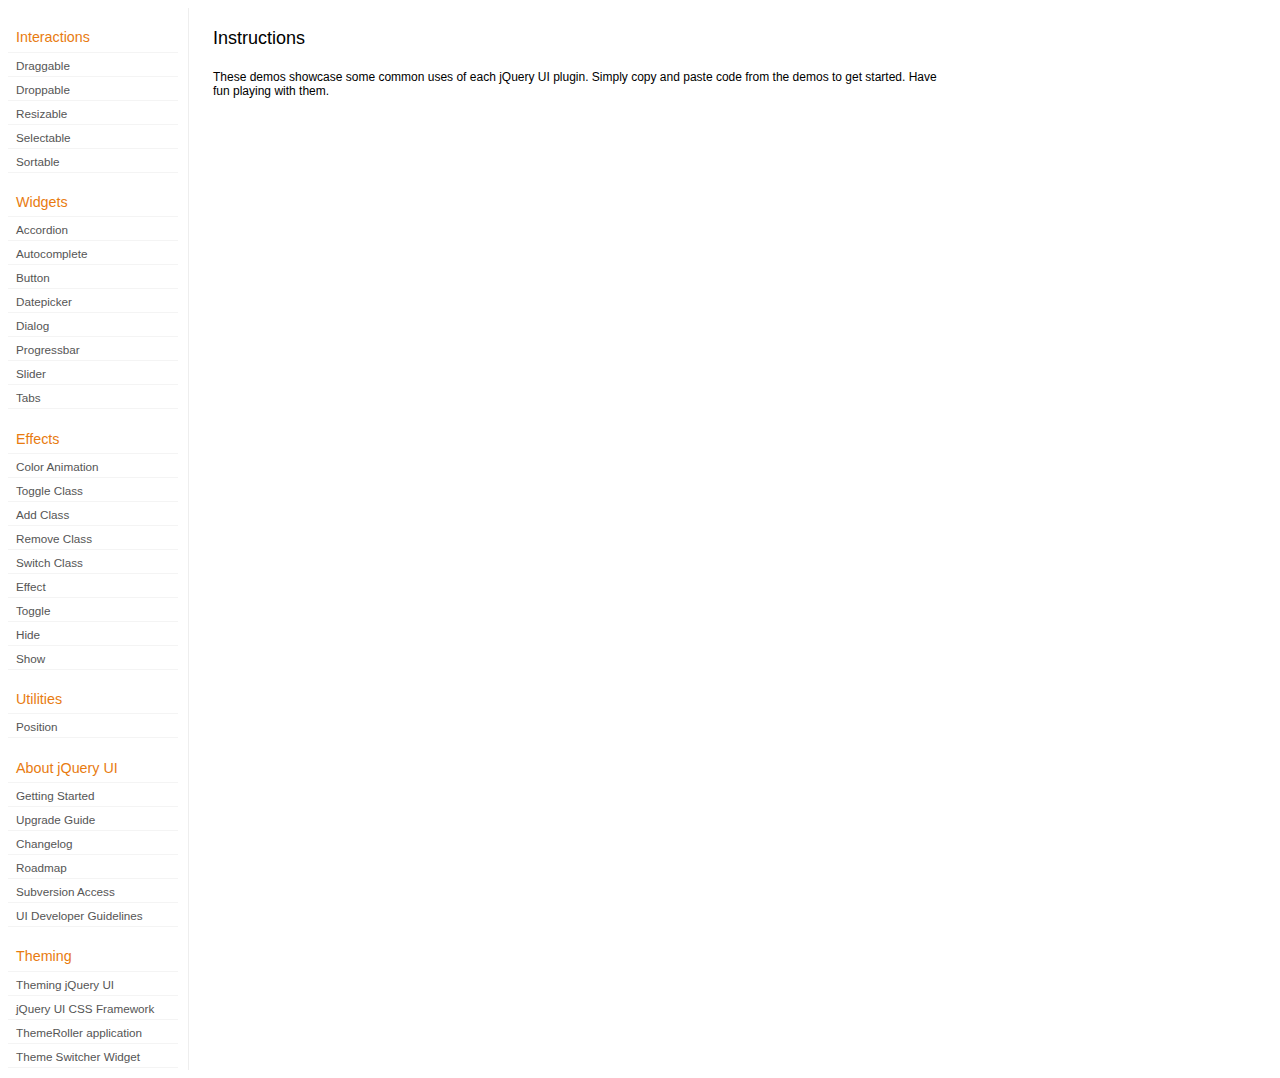
<file: development-bundle/demos/index.html>
<!DOCTYPE html>
<html lang="en">
<head>
	<meta charset="utf-8">
	<title>jQuery UI Demos</title>
	<link rel="stylesheet" href="../themes/base/jquery.ui.all.css">
	<link rel="stylesheet" href="demos.css">
	<script src="../jquery-1.4.4.js"></script>
	<script src="../external/jquery.bgiframe-2.1.2.js"></script>
	<script src="../ui/jquery.ui.core.js"></script>
	<script src="../ui/jquery.ui.widget.js"></script>
	<script src="../ui/jquery.ui.mouse.js"></script>
	<script src="../ui/jquery.ui.accordion.js"></script>
	<script src="../ui/jquery.ui.autocomplete.js"></script>
	<script src="../ui/jquery.ui.button.js"></script>
	<script src="../ui/jquery.ui.datepicker.js"></script>
	<script src="../ui/jquery.ui.dialog.js"></script>
	<script src="../ui/jquery.ui.draggable.js"></script>
	<script src="../ui/jquery.ui.droppable.js"></script>
	<script src="../ui/jquery.ui.position.js"></script>
	<script src="../ui/jquery.ui.progressbar.js"></script>
	<script src="../ui/jquery.ui.resizable.js"></script>
	<script src="../ui/jquery.ui.selectable.js"></script>
	<script src="../ui/jquery.ui.slider.js"></script>
	<script src="../ui/jquery.ui.sortable.js"></script>
	<script src="../ui/jquery.ui.tabs.js"></script>
	<script src="../ui/jquery.effects.core.js"></script>
	<script src="../ui/jquery.effects.blind.js"></script>
	<script src="../ui/jquery.effects.bounce.js"></script>
	<script src="../ui/jquery.effects.clip.js"></script>
	<script src="../ui/jquery.effects.drop.js"></script>
	<script src="../ui/jquery.effects.explode.js"></script>
	<script src="../ui/jquery.effects.fold.js"></script>
	<script src="../ui/jquery.effects.highlight.js"></script>
	<script src="../ui/jquery.effects.pulsate.js"></script>
	<script src="../ui/jquery.effects.scale.js"></script>
	<script src="../ui/jquery.effects.shake.js"></script>
	<script src="../ui/jquery.effects.slide.js"></script>
	<script src="../ui/jquery.effects.transfer.js"></script>
	<script src="../ui/i18n/jquery.ui.datepicker-af.js"></script>
	<script src="../ui/i18n/jquery.ui.datepicker-ar.js"></script>
	<script src="../ui/i18n/jquery.ui.datepicker-az.js"></script>
	<script src="../ui/i18n/jquery.ui.datepicker-bs.js"></script>
	<script src="../ui/i18n/jquery.ui.datepicker-bg.js"></script>
	<script src="../ui/i18n/jquery.ui.datepicker-ca.js"></script>
	<script src="../ui/i18n/jquery.ui.datepicker-cs.js"></script>
	<script src="../ui/i18n/jquery.ui.datepicker-da.js"></script>
	<script src="../ui/i18n/jquery.ui.datepicker-de.js"></script>
	<script src="../ui/i18n/jquery.ui.datepicker-el.js"></script>
	<script src="../ui/i18n/jquery.ui.datepicker-en-GB.js"></script>
	<script src="../ui/i18n/jquery.ui.datepicker-eo.js"></script>
	<script src="../ui/i18n/jquery.ui.datepicker-es.js"></script>
	<script src="../ui/i18n/jquery.ui.datepicker-et.js"></script>
	<script src="../ui/i18n/jquery.ui.datepicker-eu.js"></script>
	<script src="../ui/i18n/jquery.ui.datepicker-fa.js"></script>
	<script src="../ui/i18n/jquery.ui.datepicker-fi.js"></script>
	<script src="../ui/i18n/jquery.ui.datepicker-fo.js"></script>
	<script src="../ui/i18n/jquery.ui.datepicker-fr.js"></script>
	<script src="../ui/i18n/jquery.ui.datepicker-fr-CH.js"></script>
	<script src="../ui/i18n/jquery.ui.datepicker-gl.js"></script>
	<script src="../ui/i18n/jquery.ui.datepicker-he.js"></script>
	<script src="../ui/i18n/jquery.ui.datepicker-hr.js"></script>
	<script src="../ui/i18n/jquery.ui.datepicker-hu.js"></script>
	<script src="../ui/i18n/jquery.ui.datepicker-hy.js"></script>
	<script src="../ui/i18n/jquery.ui.datepicker-id.js"></script>
	<script src="../ui/i18n/jquery.ui.datepicker-is.js"></script>
	<script src="../ui/i18n/jquery.ui.datepicker-it.js"></script>
	<script src="../ui/i18n/jquery.ui.datepicker-ja.js"></script>
	<script src="../ui/i18n/jquery.ui.datepicker-ko.js"></script>
	<script src="../ui/i18n/jquery.ui.datepicker-kz.js"></script>
	<script src="../ui/i18n/jquery.ui.datepicker-lt.js"></script>
	<script src="../ui/i18n/jquery.ui.datepicker-lv.js"></script>
	<script src="../ui/i18n/jquery.ui.datepicker-ms.js"></script>
	<script src="../ui/i18n/jquery.ui.datepicker-nl.js"></script>
	<script src="../ui/i18n/jquery.ui.datepicker-no.js"></script>
	<script src="../ui/i18n/jquery.ui.datepicker-pl.js"></script>
	<script src="../ui/i18n/jquery.ui.datepicker-pt.js"></script>
	<script src="../ui/i18n/jquery.ui.datepicker-pt-BR.js"></script>
	<script src="../ui/i18n/jquery.ui.datepicker-ro.js"></script>
	<script src="../ui/i18n/jquery.ui.datepicker-ru.js"></script>
	<script src="../ui/i18n/jquery.ui.datepicker-sk.js"></script>
	<script src="../ui/i18n/jquery.ui.datepicker-sl.js"></script>
	<script src="../ui/i18n/jquery.ui.datepicker-sq.js"></script>
	<script src="../ui/i18n/jquery.ui.datepicker-sr.js"></script>
	<script src="../ui/i18n/jquery.ui.datepicker-sr-SR.js"></script>
	<script src="../ui/i18n/jquery.ui.datepicker-sv.js"></script>
	<script src="../ui/i18n/jquery.ui.datepicker-ta.js"></script>
	<script src="../ui/i18n/jquery.ui.datepicker-th.js"></script>
	<script src="../ui/i18n/jquery.ui.datepicker-tr.js"></script>
	<script src="../ui/i18n/jquery.ui.datepicker-uk.js"></script>
	<script src="../ui/i18n/jquery.ui.datepicker-vi.js"></script>
	<script src="../ui/i18n/jquery.ui.datepicker-zh-CN.js"></script>
	<script src="../ui/i18n/jquery.ui.datepicker-zh-HK.js"></script>
	<script src="../ui/i18n/jquery.ui.datepicker-zh-TW.js"></script>
	<script>
	$(function() {
		
		$('.left-nav a').click(function(ev) {
			window.location.hash = this.href.replace(/.+\/([^\/]+)\/index\.html/,'$1') + '|default';
			loadPage(this.href);
			$('.left-nav a.selected').removeClass('selected');
			$(this).addClass('selected');
			ev.preventDefault();
		});
		
		if (window.location.hash) {
			if (window.location.hash.indexOf('|') === -1) {
				window.location.hash += '|default';	
			}			
			var path = window.location.href.replace(/(index\.html)?#/,'');
			path = path.replace('\|','/') + '.html';
			loadPage(path);
		}		

		function loadPage(path) {			
			var section = path.replace(/\/[^\/]+\.html/,'');
			var header = section.replace(/.+\/([^\/]+)/,'$1').replace(/_/, ' ');
			
			$('td.normal div.normal')
				.empty()
				.append('<h4 class="demo-subheader">Functional demo:</h4>')
				.append('<h3 class="demo-header">'+ header +'</h3>')
				.append('<div id="demo-config"></div>')
				.find('#demo-config')
					.append('<div id="demo-frame"></div><div id="demo-config-menu"></div><div id="demo-link"><a class="demoWindowLink" href="#"><span class="ui-icon ui-icon-newwin"></span>Open demo in a new window</a></div>')
					.find('#demo-config-menu')
						.load(section + '/index.html .demos-nav', function() {
							$('#demo-config-menu a').each(function() {
								this.setAttribute('href', section + '/' + this.getAttribute('href').replace(/.+\/([^\/]+)/,'$1'));
								$(this).attr('target', 'demo-frame');
								$(this).click(function() {

									resetDemos();
									
									$(this).parents('ul').find('li').removeClass('demo-config-on');
									$(this).parent().addClass('demo-config-on');
									$('#demo-notes').fadeOut();

									//Set the hash to the actual page without ".html"
									window.location.hash = header + '|' + this.getAttribute('href').match((/\/([^\/\\]+)\.html/))[1];

									loadDemo(this.getAttribute('href'));

									return false;
								});
							});

							if (window.location.hash) {
								var demo = window.location.hash.split('|')[1];
								$('#demo-config-menu a').each(function(){
									if (this.href.indexOf(demo + '.html') !== -1) {
										$(this).parents('ul').find('li').removeClass('demo-config-on');
										$(this).parent().addClass('demo-config-on');									
										loadDemo(this.href);										
									}
								});
							}

							updateDemoNotes();
						})
					.end()
					.find('#demo-link a')
						.bind('click', function(ev){
							window.open(this.href);
							ev.preventDefault();
						})
					.end()
				.end()
			;
			
			resetDemos();
		}
				
		function loadDemo(path) {
			var directory = path.match(/([^\/]+)\/[^\/\.]+\.html$/)[1];
			$.get(path, function(data) {
				var source = data;
				data = data.replace(/<script.*>.*<\/script>/ig,""); // Remove script tags
				data = data.replace(/<\/?link.*>/ig,""); //Remove link tags
				data = data.replace(/<\/?html.*>/ig,""); //Remove html tag
				data = data.replace(/<\/?body.*>/ig,""); //Remove body tag
				data = data.replace(/<\/?head.*>/ig,""); //Remove head tag
				data = data.replace(/<\/?!doctype.*>/ig,""); //Remove doctype
				data = data.replace(/<title.*>.*<\/title>/ig,""); // Remove title tags
				data = data.replace(/((href|src)=["'])(?!(http|#))/ig, "$1" + directory + "/");

				$('#demo-style').remove();
				$('#demo-frame').empty().html(data);
				$('#demo-frame style').clone().appendTo('head').attr('id','demo-style');
				$('#demo-link a').attr('href', path);
				updateDemoNotes();
				updateDemoSource(source);
				
				if (/default.html$/.test(path)) {
					$.get("documentation/docs-" + path.match(/demos\/(.+)\//)[1] + ".html", function(html) {
						$("#demo-source").after(html);
						$("#widget-docs").tabs();
						$(".param-header").click(function() {
							$(this).parent().toggleClass("param-open").end().next().toggle();
						});
						$(".docs-list-header").each(function() {
							var header = $(this);
							var details = header.next().find(".param-details").hide();
							$("a:first", header).click(function() {
								details.show().parent().addClass("param-open");
								return false;
							});
							$("a:last", header).click(function() {
								details.hide().parent().removeClass("param-open");
								return false;
							});
						});
					});
				}
			});
		}

		function updateDemoNotes() {
			var notes = $('#demo-frame .demo-description');
			if ($('#demo-notes').length == 0) {
				$('<div id="demo-notes"></div>').insertAfter('#demo-config');
			}
			$('#demo-notes').hide().empty().html(notes.html());
			$('#demo-notes').show();
			notes.hide();
		}
		
		function updateDemoSource(source) {
			if ($('#demo-source').length == 0) {
				$('<div id="demo-source"><a href="#" class="source-closed">View Source</a><div><pre><code></code></pre></div></div>').insertAfter('#demo-notes');
				$('#demo-source').find(">a").click(function() {
					$(this).toggleClass("source-closed").toggleClass("source-open").next().toggle();
					return false;
				}).end().find(">div").hide();
			}
			var cleanedSource = source
				.replace('themes/base/jquery.ui.all.css', 'theme/jquery.ui.all.css')
				.replace(/\s*\x3Clink.*demos\x2Ecss.*\x3E\s*/, '\r\n\t')
				.replace(/\x2E\x2E\x2F\x2E\x2E\x2F/g, '');

			$('#demo-source code').empty().text(cleanedSource);
		}
		
		function resetDemos() {
			$.datepicker.setDefaults($.extend({showMonthAfterYear: false}, $.datepicker.regional['']));
			$(".ui-dialog-content").remove();			
		}
				
	});
	</script>
</head>
<body>

<table class="layout-grid" cellspacing="0" cellpadding="0">
	<tr>
		<td class="left-nav">
			<dl class="demos-nav">
				<dt>Interactions</dt>
					<dd><a href="draggable/index.html">Draggable</a></dd>
					<dd><a href="droppable/index.html">Droppable</a></dd>
					<dd><a href="resizable/index.html">Resizable</a></dd>
					<dd><a href="selectable/index.html">Selectable</a></dd>
					<dd><a href="sortable/index.html">Sortable</a></dd>
				<dt>Widgets</dt>
					<dd><a href="accordion/index.html">Accordion</a></dd>
					<dd><a href="autocomplete/index.html">Autocomplete</a></dd>
					<dd><a href="button/index.html">Button</a></dd>
					<dd><a href="datepicker/index.html">Datepicker</a></dd>
					<dd><a href="dialog/index.html">Dialog</a></dd>
					<dd><a href="progressbar/index.html">Progressbar</a></dd>
					<dd><a href="slider/index.html">Slider</a></dd>
					<dd><a href="tabs/index.html">Tabs</a></dd>
				<dt>Effects</dt>
					<dd><a href="animate/index.html">Color Animation</a></dd>
					<dd><a href="toggleClass/index.html">Toggle Class</a></dd>
					<dd><a href="addClass/index.html">Add Class</a></dd>
					<dd><a href="removeClass/index.html">Remove Class</a></dd>
					<dd><a href="switchClass/index.html">Switch Class</a></dd>
					<dd><a href="effect/index.html">Effect</a></dd>
					<dd><a href="toggle/index.html">Toggle</a></dd>
					<dd><a href="hide/index.html">Hide</a></dd>
					<dd><a href="show/index.html">Show</a></dd>
				<dt>Utilities</dt>
                    <dd><a href="position/index.html">Position</a></dd>
				<dt>About jQuery UI</dt>
					<dd><a href="http://jqueryui.com/docs/Getting_Started">Getting Started</a></dd>
					<dd><a href="http://jqueryui.com/docs/Upgrade_Guide">Upgrade Guide</a></dd>					
					<dd><a href="http://jqueryui.com/docs/Changelog">Changelog</a></dd>
					<dd><a href="http://jqueryui.com/docs/Roadmap">Roadmap</a></dd>
					<dd><a href="http://jqueryui.com/docs/Subversion">Subversion Access</a></dd>
					<dd><a href="http://jqueryui.com/docs/Developer_Guide">UI Developer Guidelines</a></dd>
				<dt>Theming</dt>
					<dd><a href="http://jqueryui.com/docs/Theming">Theming jQuery UI</a></dd>
					<dd><a href="http://jqueryui.com/docs/Theming/API">jQuery UI CSS Framework</a></dd>
					<dd><a href="http://jqueryui.com/docs/Theming/Themeroller">ThemeRoller application</a></dd>
					<dd><a href="http://jqueryui.com/docs/Theming/ThemeSwitcher">Theme Switcher Widget</a></dd>

			</dl>
		</td>
		<td class="normal">

			<div class="normal">

					<h3>Instructions</h3>
					<p>
						These demos showcase some common uses of each jQuery UI plugin. Simply copy and paste code from the demos to get started. Have fun playing with them.
					</p>
				
			</div>

		</td>
	</tr>
</table>
</body>
</html>
</file>
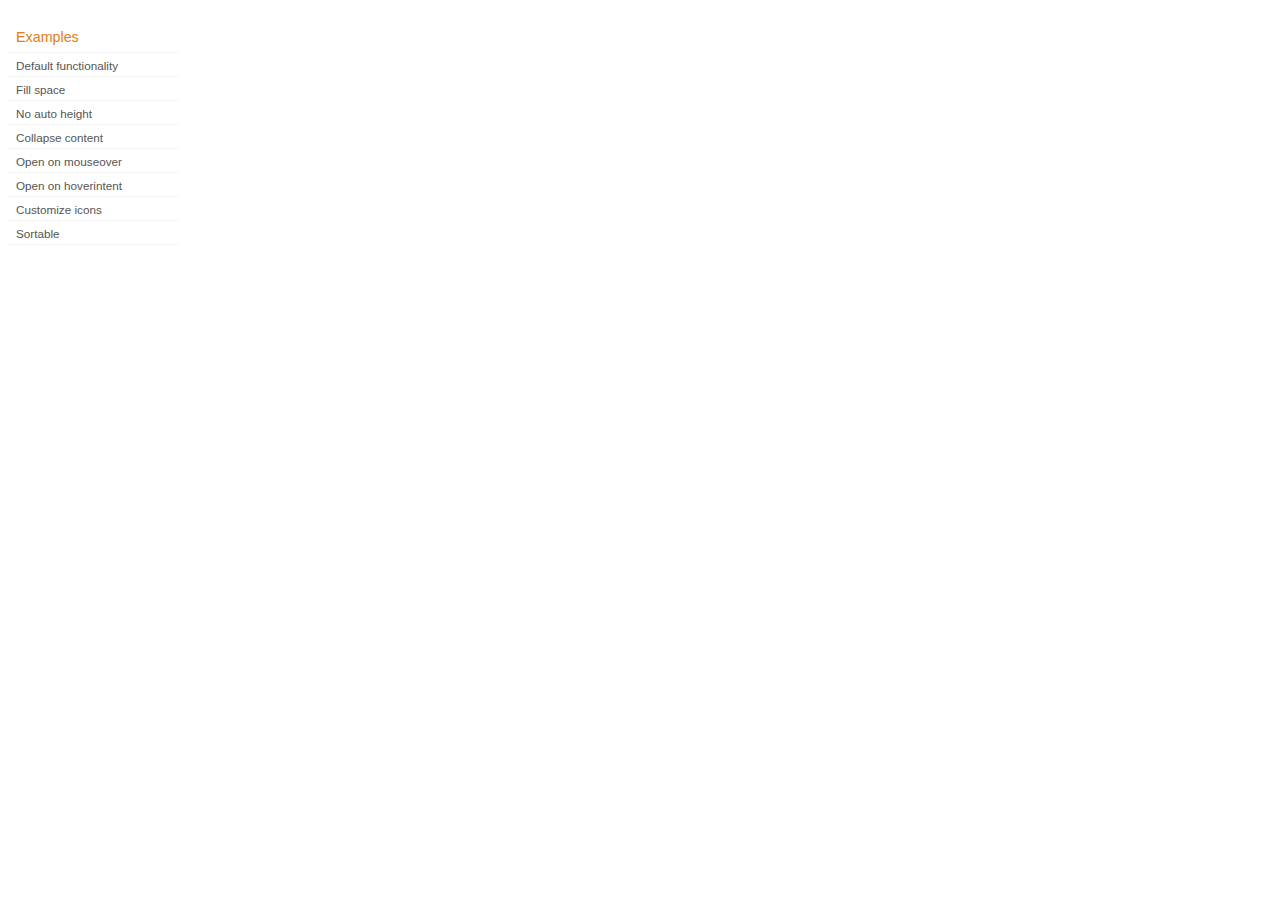
<file: development-bundle/demos/accordion/index.html>
<!DOCTYPE html>
<html lang="en">
<head>
	<meta charset="utf-8">
	<title>jQuery UI Accordion Demos</title>
	<link rel="stylesheet" href="../demos.css">
</head>
<body>

<div class="demos-nav">
	<h4>Examples</h4>
	<ul>
		<li class="demo-config-on"><a href="default.html">Default functionality</a></li>
		<li><a href="fillspace.html">Fill space</a></li>
		<li><a href="no-auto-height.html">No auto height</a></li>
		<li><a href="collapsible.html">Collapse content</a></li>
		<li><a href="mouseover.html">Open on mouseover</a></li>
		<li><a href="hoverintent.html">Open on hoverintent</a></li>
		<li><a href="custom-icons.html">Customize icons</a></li>
		<li><a href="sortable.html">Sortable</a></li>
	</ul>
</div>

</body>
</html>
</file>
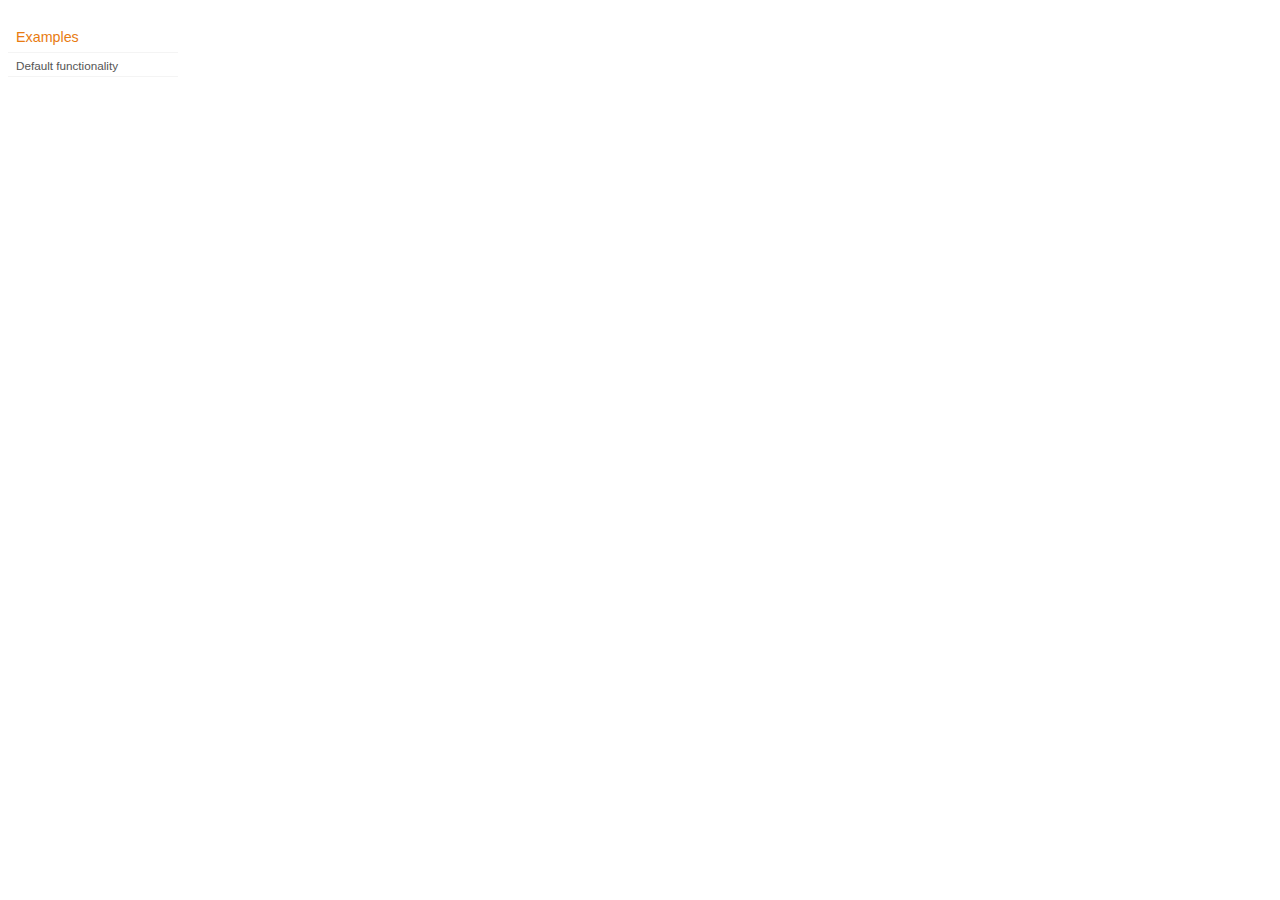
<file: development-bundle/demos/addClass/index.html>
<!DOCTYPE html>
<html lang="en">
<head>
	<meta charset="utf-8">
	<title>jQuery UI Effects Demos</title>
	<link rel="stylesheet" href="../demos.css">
</head>
<body>

<div class="demos-nav">
	<h4>Examples</h4>
	<ul>
		<li class="demo-config-on"><a href="default.html">Default functionality</a></li>
	</ul>
</div>

</body>
</html>
</file>
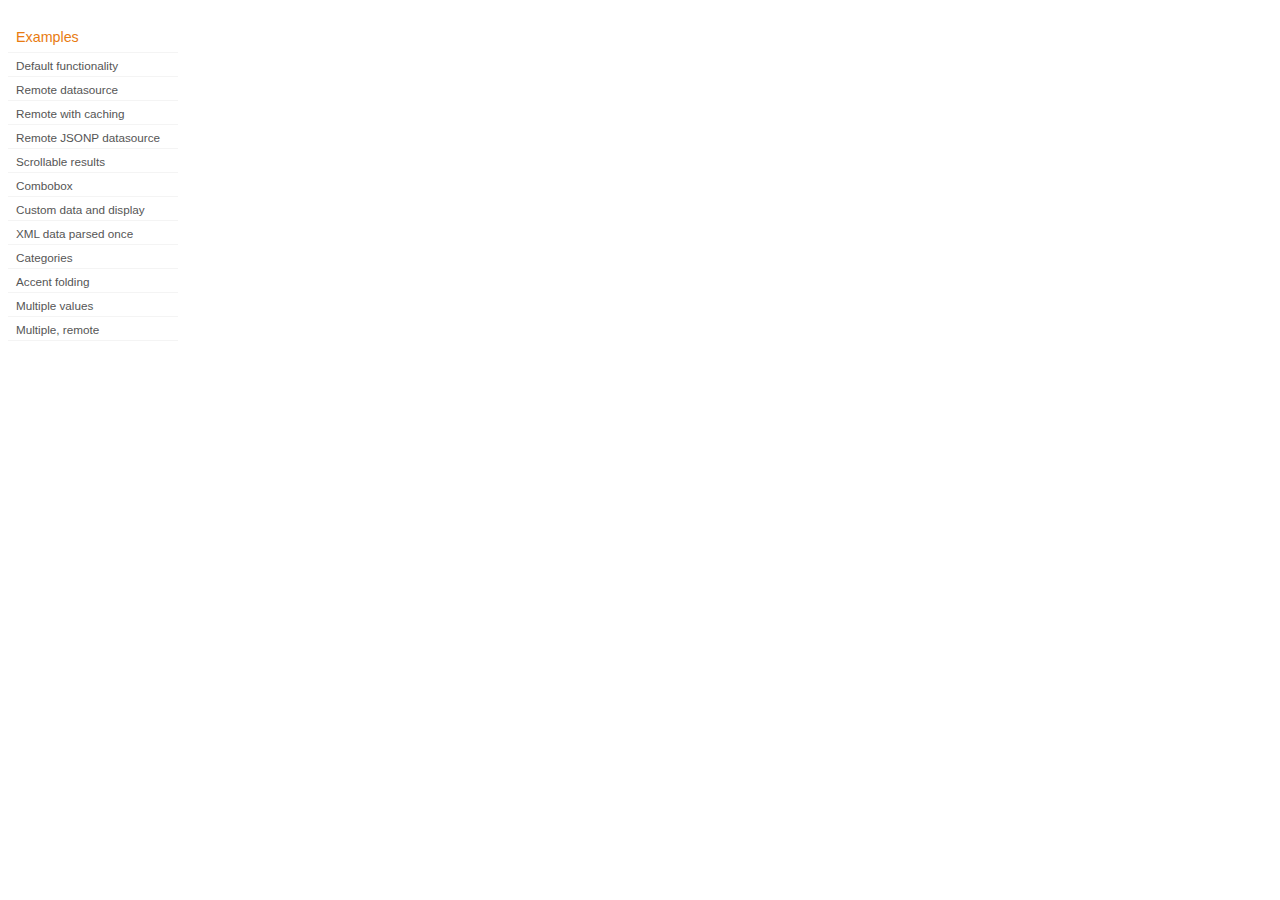
<file: development-bundle/demos/autocomplete/index.html>
<!DOCTYPE html>
<html lang="en">
<head>
	<meta charset="utf-8">
	<title>jQuery UI Autocomplete Demos</title>
	<link rel="stylesheet" href="../demos.css">
</head>
<body>
	<div class="demos-nav">
		<h4>Examples</h4>
		<ul>
			<li class="demo-config-on"><a href="default.html">Default functionality</a></li>
			<li><a href="remote.html">Remote datasource</a></li>
			<li><a href="remote-with-cache.html">Remote with caching</a></li>
			<li><a href="remote-jsonp.html">Remote JSONP datasource</a></li>
			<li><a href="maxheight.html">Scrollable results</a></li>
			<li><a href="combobox.html">Combobox</a></li>
			<li><a href="custom-data.html">Custom data and display</a></li>
			<li><a href="xml.html">XML data parsed once</a></li>
			<li><a href="categories.html">Categories</a></li>
			<li><a href="folding.html">Accent folding</a></li>
			<li><a href="multiple.html">Multiple values</a></li>
			<li><a href="multiple-remote.html">Multiple, remote</a></li>
		</ul>
	</div>
</body>
</html>
</file>
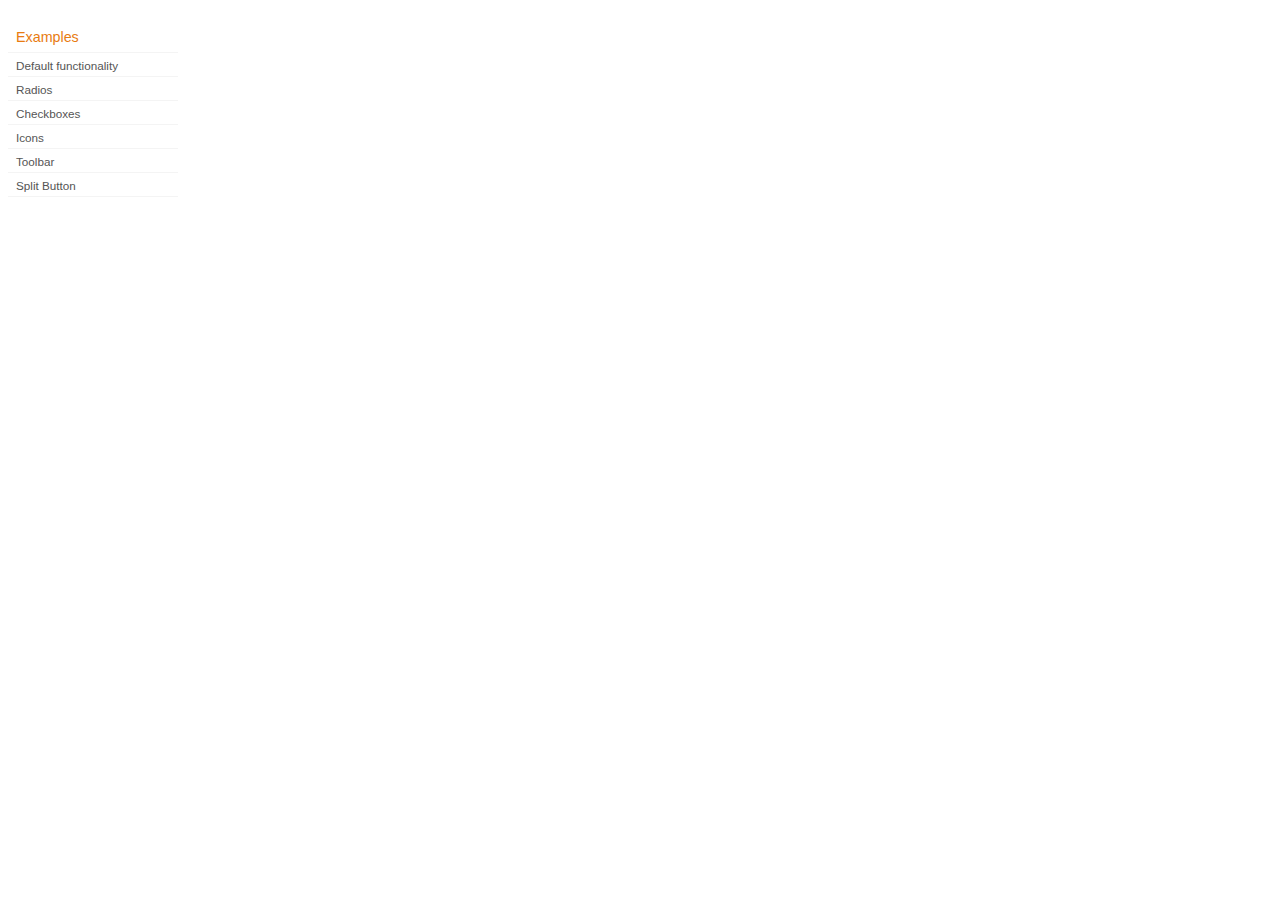
<file: development-bundle/demos/button/index.html>
<!DOCTYPE html>
<html lang="en">
<head>
	<meta charset="utf-8">
	<title>jQuery UI Button Demos</title>
	<link rel="stylesheet" href="../demos.css">
</head>
<body>

<div class="demos-nav">
	<h4>Examples</h4>
	<ul>
		<li class="demo-config-on"><a href="default.html">Default functionality</a></li>
		<li><a href="radio.html">Radios</a></li>
		<li><a href="checkbox.html">Checkboxes</a></li>
		<li><a href="icons.html">Icons</a></li>
		<li><a href="toolbar.html">Toolbar</a></li>
		<li><a href="splitbutton.html">Split Button</a></li>
	</ul>
</div>

</body>
</html>
</file>
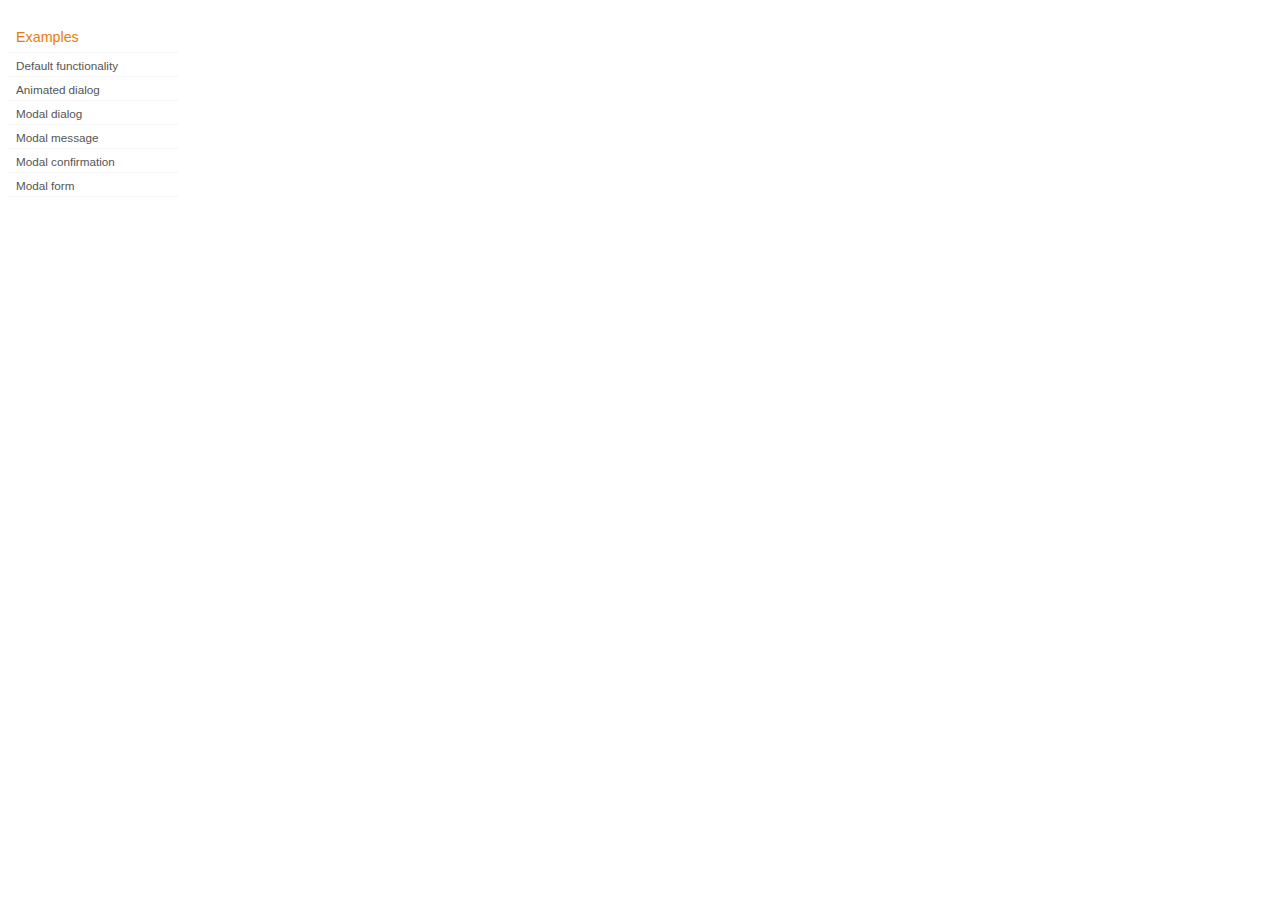
<file: development-bundle/demos/dialog/index.html>
<!DOCTYPE html>
<html lang="en">
<head>
	<meta charset="utf-8">
	<title>jQuery UI Dialog Demos</title>
	<link rel="stylesheet" href="../demos.css">
</head>
<body>

<div class="demos-nav">
	<h4>Examples</h4>
	<ul>
		<li class="demo-config-on"><a href="default.html">Default functionality</a></li>
		<li><a href="animated.html">Animated dialog</a></li>
		<li><a href="modal.html">Modal dialog</a></li>
		<li><a href="modal-message.html">Modal message</a></li>
		<li><a href="modal-confirmation.html">Modal confirmation</a></li>
		<li><a href="modal-form.html">Modal form</a></li>
	</ul>
</div>

</body>
</html>
</file>
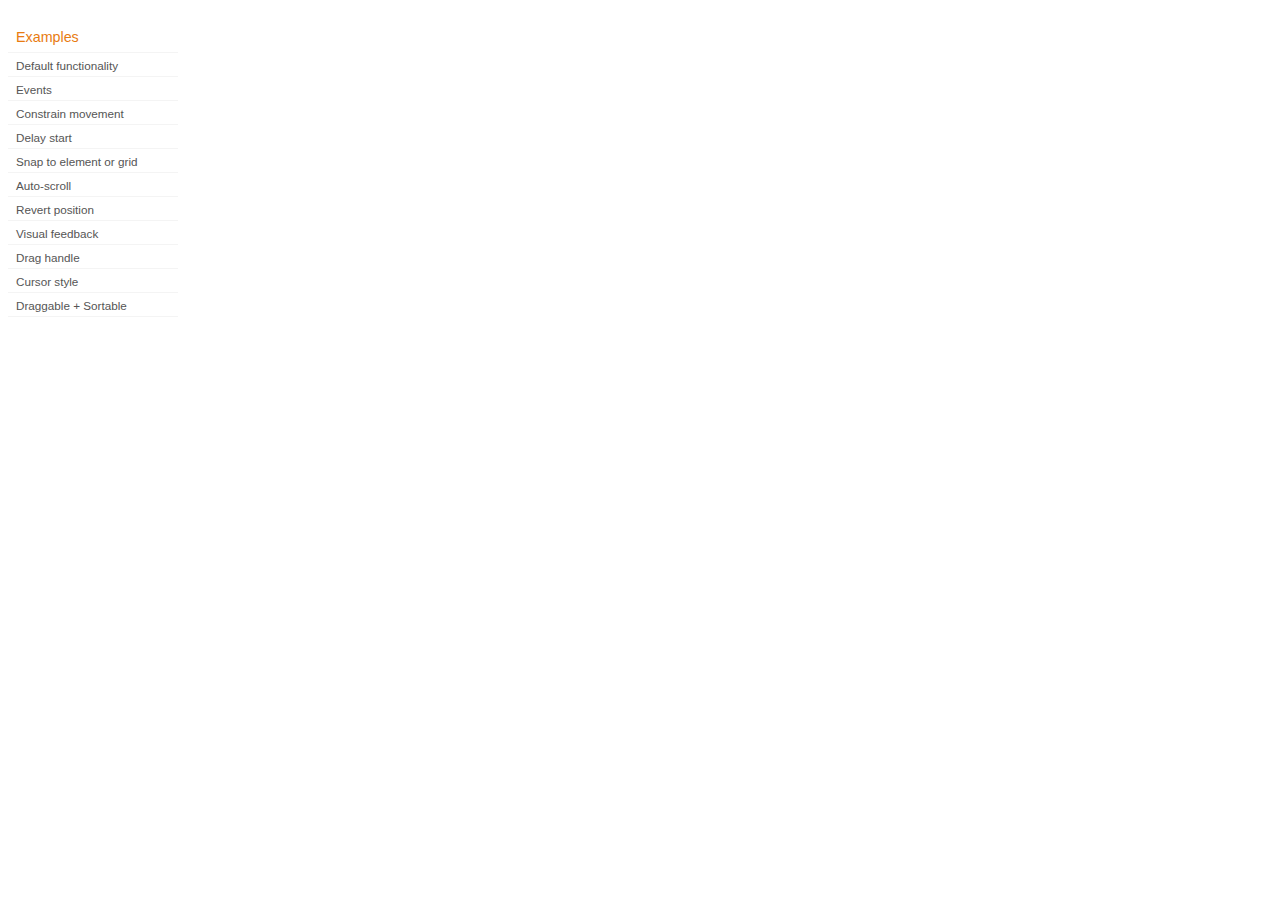
<file: development-bundle/demos/draggable/index.html>
<!DOCTYPE html>
<html lang="en">
<head>
	<meta charset="utf-8">
	<title>jQuery UI Draggable Demos</title>
	<link rel="stylesheet" href="../demos.css">
</head>
<body>

<div class="demos-nav">
	<h4>Examples</h4>
	<ul>
		<li class="demo-config-on"><a href="default.html">Default functionality</a></li>
		<li><a href="events.html">Events</a></li>
		<li><a href="constrain-movement.html">Constrain movement</a></li>
		<li><a href="delay-start.html">Delay start</a></li>
		<li><a href="snap-to.html">Snap to element or&#160;grid</a></li>
		<li><a href="scroll.html">Auto-scroll</a></li>
		<li><a href="revert.html">Revert position</a></li>
		<li><a href="visual-feedback.html">Visual feedback</a></li>
		<li><a href="handle.html">Drag handle</a></li>
		<li><a href="cursor-style.html">Cursor style</a></li>
		<li><a href="sortable.html">Draggable + Sortable</a></li>
	</ul>
</div>

</body>
</html>
</file>
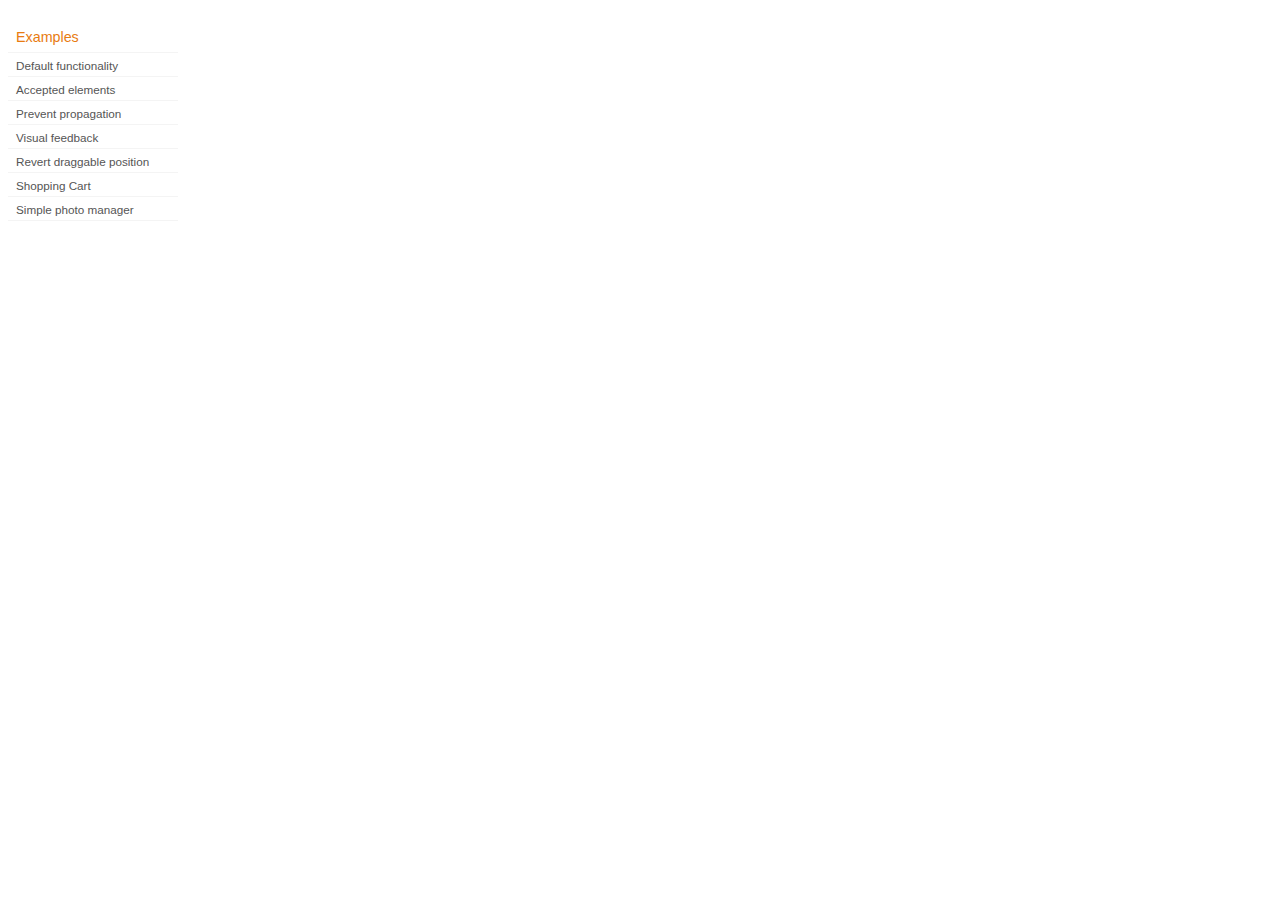
<file: development-bundle/demos/droppable/index.html>
<!DOCTYPE html>
<html lang="en">
<head>
	<meta charset="utf-8">
	<title>jQuery UI Droppable Demos</title>
	<link rel="stylesheet" href="../demos.css">
</head>
<body>

<div class="demos-nav">
	<h4>Examples</h4>
	<ul>
		<li class="demo-config-on"><a href="default.html">Default functionality</a></li>
		<li><a href="accepted-elements.html">Accepted elements</a></li>
		<li><a href="propagation.html">Prevent propagation</a></li>
		<li><a href="visual-feedback.html">Visual feedback</a></li>
		<li><a href="revert.html">Revert draggable position</a></li>
		<li><a href="shopping-cart.html">Shopping Cart</a></li>
		<li><a href="photo-manager.html">Simple photo manager</a></li>
	</ul>
</div>

</body>
</html>
</file>
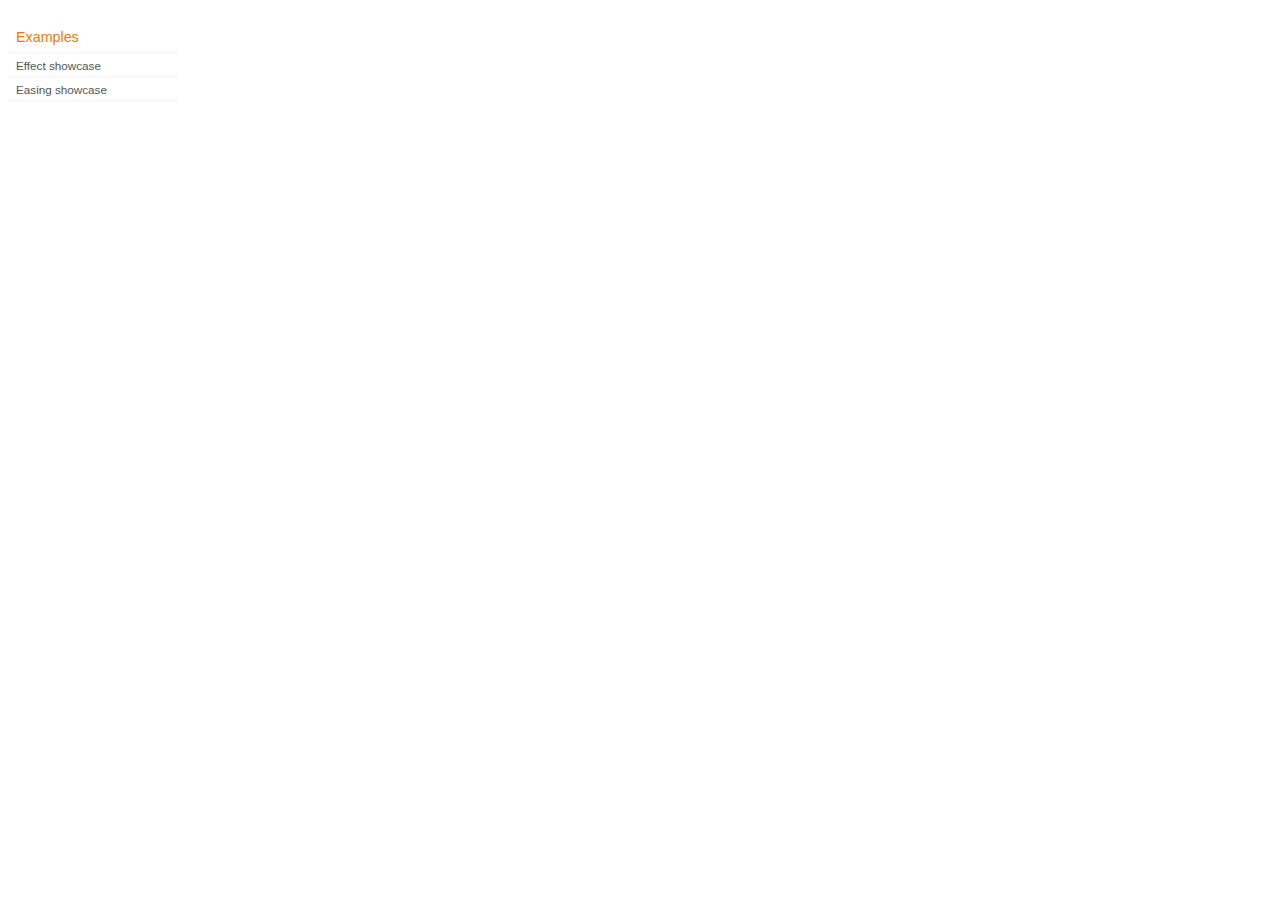
<file: development-bundle/demos/effect/index.html>
<!DOCTYPE html>
<html lang="en">
<head>
	<meta charset="utf-8">
	<title>jQuery UI Effects Demos</title>
	<link rel="stylesheet" href="../demos.css">
</head>
<body>

<div class="demos-nav">
	<h4>Examples</h4>
	<ul>
		<li class="demo-config-on"><a href="default.html">Effect showcase</a></li>
		<li><a href="easing.html">Easing showcase</a></li>
	</ul>
</div>

</body>
</html>
</file>
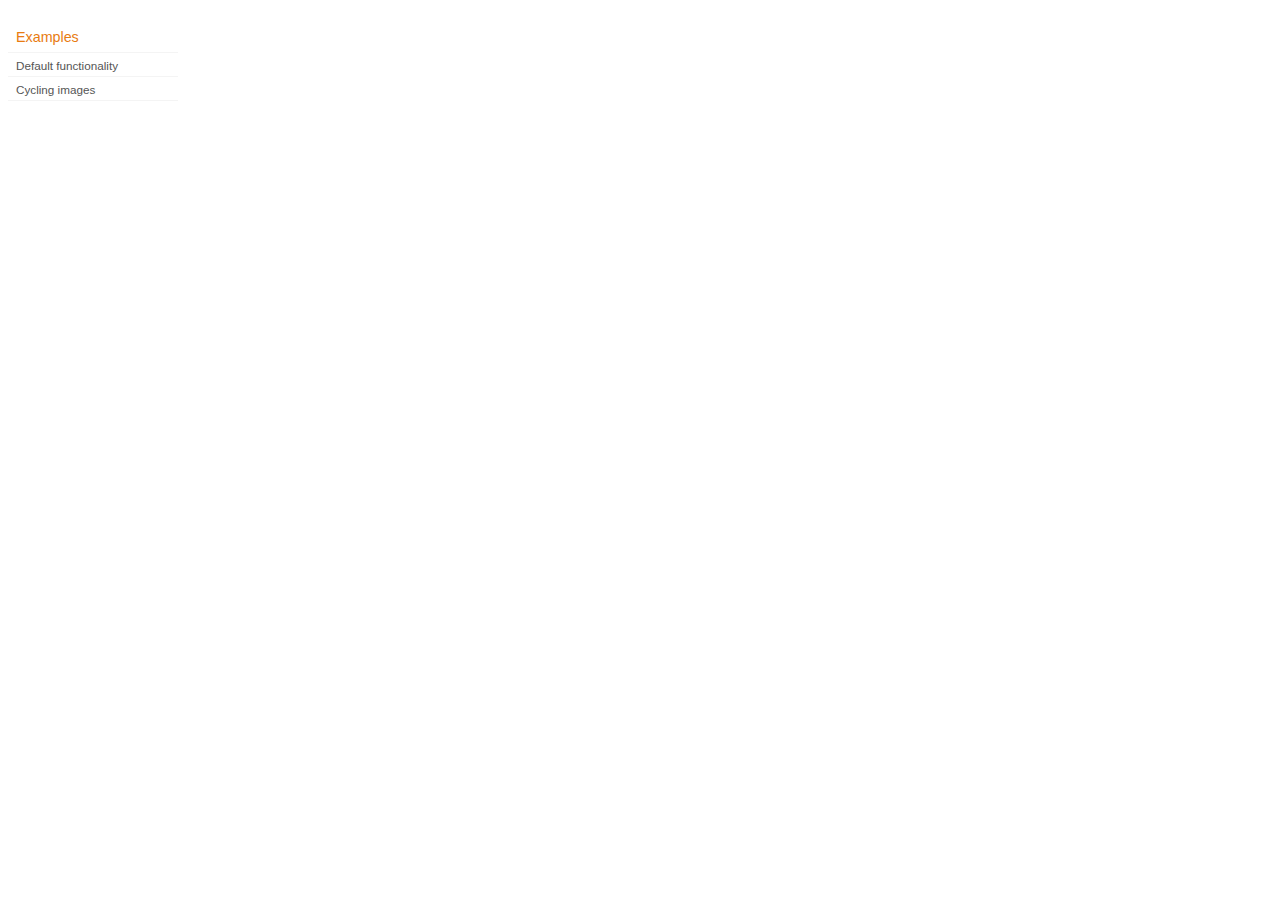
<file: development-bundle/demos/position/index.html>
<!DOCTYPE html>
<html lang="en">
<head>
	<meta charset="utf-8">
	<title>jQuery UI Position Demo</title>
	<link rel="stylesheet" href="../demos.css">
</head>
<body>

<div class="demos-nav">
	<h4>Examples</h4>
	<ul>
		<li class="demo-config-on"><a href="default.html">Default functionality</a></li>
		<li><a href="cycler.html">Cycling images</a></li>
	</ul>
</div>

</body>
</html>
</file>
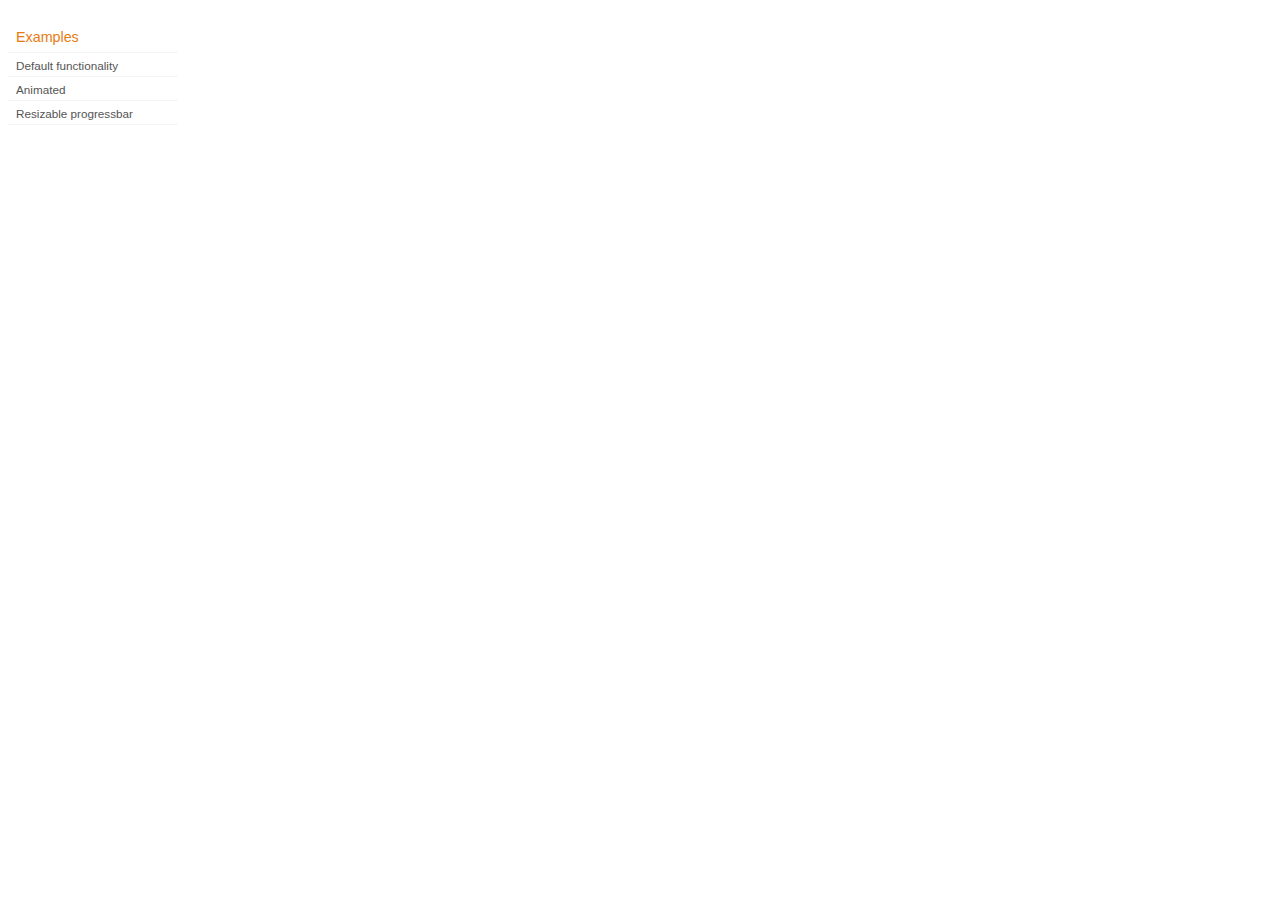
<file: development-bundle/demos/progressbar/index.html>
<!DOCTYPE html>
<html lang="en">
<head>
	<meta charset="utf-8">
	<title>jQuery UI Progressbar Demos</title>
	<link rel="stylesheet" href="../demos.css">
</head>
<body>

<div class="demos-nav">
	<h4>Examples</h4>
	<ul>
		<li class="demo-config-on"><a href="default.html">Default functionality</a></li>
		<li><a href="animated.html">Animated</a></li>
		<li><a href="resize.html">Resizable progressbar</a></li>
	</ul>
</div>

</body>
</html>
</file>
<file: development-bundle/demos/demos.css>
body {
	font-size: 62.5%;
}

table {
	font-size: 1em;
}

/* Site
   -------------------------------- */

body {
	font-family: "Trebuchet MS", "Helvetica", "Arial",  "Verdana", "sans-serif";
}

/* Layout
   -------------------------------- */

.layout-grid {
	width: 960px;
}

.layout-grid td {
	vertical-align: top;
}

.layout-grid td.left-nav {
	width: 140px;
}

.layout-grid td.normal {
	border-left: 1px solid #eee;
	padding: 20px 24px;
	font-family: "Trebuchet MS", "Helvetica", "Arial",  "Verdana", "sans-serif";
}

.layout-grid td.demos {
	background: url('/images/demos_bg.jpg') no-repeat;
	height: 337px;
	overflow: hidden;
}

/* Normal
   -------------------------------- */

.normal h3,
.normal h4 {
	margin: 0;
	font-weight: normal;
}

.normal h3 {
	padding: 0 0 9px;
	font-size: 1.8em;
}

.normal h4 {
	padding-bottom: 21px;
	border-bottom: 1px dashed #999;
	font-size: 1.2em;
	font-weight: bold;
}

.normal p {
	font-size: 1.2em;
}

/* Demos */

.demos-nav, .demos-nav dt, .demos-nav dd, .demos-nav ul, .demos-nav li {
	margin: 0;
	padding: 0
}

.demos-nav {
	float: left;
	width: 170px;
	font-size: 1.3em;
}

.demos-nav dt,
.demos-nav h4 {
	margin: 0;
	padding: 0;
	font: normal 1.1em "Trebuchet MS", "Helvetica", "Arial",  "Verdana", "sans-serif";
	color: #e87b10;
}

.demos-nav dt,
.demos-nav h4 {
	margin-top: 1.5em;
	margin-bottom: 0;
	padding-left: 8px;
	padding-bottom:5px;
	line-height: 1.2em;
	border-bottom: 1px solid #F4F4F4;
}

.demos-nav dd a,
.demos-nav li a {
	border-bottom: 1px solid #F4F4F4;
	display:block;
	padding: 4px 3px 4px 8px;
	font-size: 90%;
	text-decoration: none;
	color: #555 ;
	margin:2px 0;
	height:13px;
}

.demos-nav dd a:hover,
.demos-nav dd a:focus,
.demos-nav dd a:hover,
.demos-nav dd a:focus {
	background: #f3f3f3;
	color:#000;
	-moz-border-radius: 5px; -webkit-border-radius: 5px;
}
 .demos-nav dd a.selected {
	background: #555;
	color:#ffffff;
	-moz-border-radius: 5px; -webkit-border-radius: 5px;
}


/* new styles for demo pages, added by Filament 12.29.08
eventually we should convert the font sizes to ems -- using px for now to minimize style conflicts
*/

.normal h3.demo-header { font-size:32px; padding:0 0 5px; border-bottom:1px solid #eee; text-transform: capitalize; }
.normal h4.demo-subheader { font-size:10px; text-transform: uppercase; color:#999; padding:8px 0 3px; border:0; margin:0; }
.normal a:link,
.normal a:visited { color:#1b75bb; text-decoration:none; }
.normal a:hover,
.normal a:active { color:#0b559b; }

#demo-config { padding:20px 0 0; }

#demo-frame { float:left; width:540px; height:380px; border:1px solid #ddd; overflow: auto; position: relative; }
#demo-frame h3, #demo-frame h4 { padding: 0; font-weight: bold; font-size: 1em; }

#demo-config-menu { float:right; width:180px;  }
#demo-config-menu h4 { font-size:13px; color:#666; font-weight:normal; border:0; padding-left:18px; }

#demo-config-menu ul { list-style: none; padding: 0; margin: 0; }

#demo-config-menu li { font-size:12px; padding:0 0 0 10px; margin:3px 0; zoom: 1; }

#demo-config-menu li a:link,
#demo-config-menu li a:visited { display:block; padding:1px 8px 4px; border-bottom:1px dotted #b3b3b3; }
* html #demo-config-menu li a:link,
* html #demo-config-menu li a:visited { padding:1px 8px 2px; }
#demo-config-menu li a:hover,
#demo-config-menu li a:active { background-color:#f6f6f6; }

#demo-config-menu li.demo-config-on { background: url(images/demo-config-on-tile.gif) repeat-x left center; }

#demo-config-menu li.demo-config-on a:link,
#demo-config-menu li.demo-config-on a:visited,
#demo-config-menu li.demo-config-on a:hover,
#demo-config-menu li.demo-config-on a:active { background: url(images/demo-config-on.gif) no-repeat left; padding-left:18px; color:#fff; border:0; margin-left:-10px; margin-top: 0px; margin-bottom: 0px; }

#demo-source, #demo-notes {
	clear: both;
	padding: 20px 0 0;
	font-size: 1.3em;
}

#demo-notes { width:520px; color:#333; font-size: 1em; }
#demo-notes p code, .demo-description p code { padding: 0; font-weight: bold; }
#demo-source pre, #demo-source code { padding: 0; }
code, pre { padding:8px 0 8px 20px ; font-size: 1.2em; line-height:130%;  }

#demo-source a:link,
#demo-source a:visited,
#demo-source a:hover,
#demo-source a:active { font-size:12px; padding-left:13px; background-position: left center; background-repeat: no-repeat; }

#demo-source a.source-open:link,
#demo-source a.source-open:visited,
#demo-source a.source-open:hover,
#demo-source a.source-open:active { background-image: url(images/demo-spindown-open.gif); }

#demo-source a.source-closed:link,
#demo-source a.source-closed:visited,
#demo-source a.source-closed:hover,
#demo-source a.source-closed:active { background-image: url(images/demo-spindown-closed.gif); }

div.demo {
	padding:12px;
	font-family: "Trebuchet MS", "Arial", "Helvetica", "Verdana", "sans-serif";
}

div.demo h3.docs { clear:left; font-size:12px; font-weight:normal; padding:0 0 1em; margin:0; }

div.demo-description {
	clear:both;
	padding:12px;
	font-family: "Trebuchet MS", "Arial", "Helvetica", "Verdana", "sans-serif";
	font-size: 1.3em;
	line-height: 1.4em;
}

.ui-draggable, .ui-droppable {
	background-position: top left;
}

.left-nav .demos-nav {
	padding-right: 10px;
}

#demo-link { font-size:11px;  padding-top: 6px; clear: both; overflow: hidden; }
#demo-link a span.ui-icon { float:left; margin-right:3px; }

/* Component containers
----------------------------------*/
#widget-docs .ui-widget { font-family: Trebuchet MS,Verdana,Arial,sans-serif; font-size: 1em; }
#widget-docs .ui-widget input, #widget-docs .ui-widget select, #widget-docs .ui-widget textarea, #widget-docs .ui-widget button { font-family: Trebuchet MS,Verdana,Arial,sans-serif; font-size: 1em; }
#widget-docs .ui-widget-header { border: 1px solid #ffffff; background: #464646 url(images/464646_40x100_textures_01_flat_100.png) 50% 50% repeat-x; color: #ffffff; font-weight: bold; }
#widget-docs .ui-widget-header a { color: #ffffff; }
#widget-docs .ui-widget-content { border: 1px solid #ffffff; background: #ffffff url(images/ffffff_40x100_textures_01_flat_75.png) 50% 50% repeat-x; color: #222222; }
#widget-docs .ui-widget-content a { color: #222222; }

/* Interaction states
----------------------------------*/
#widget-docs .ui-state-default, #widget-docs .ui-widget-content #widget-docs .ui-state-default { border: 1px solid #666666; background: #555555 url(images/555555_40x100_textures_03_highlight_soft_75.png) 50% 50% repeat-x; font-weight: normal; color: #ffffff; outline: none; }
#widget-docs .ui-state-default a { color: #ffffff; text-decoration: none; outline: none; }
#widget-docs .ui-state-hover, #widget-docs .ui-widget-content #widget-docs .ui-state-hover, #widget-docs .ui-state-focus, #widget-docs .ui-widget-content #widget-docs .ui-state-focus { border: 1px solid #666666; background: #444444 url(images/444444_40x100_textures_03_highlight_soft_60.png) 50% 50% repeat-x; font-weight: normal; color: #ffffff; outline: none; }
#widget-docs .ui-state-hover a { color: #ffffff; text-decoration: none; outline: none; }
#widget-docs .ui-state-active, #widget-docs .ui-widget-content #widget-docs .ui-state-active { border: 1px solid #666666; background: #ffffff url(images/ffffff_40x100_textures_01_flat_65.png) 50% 50% repeat-x; font-weight: normal; color: #F6921E; outline: none; }
#widget-docs .ui-state-active a { color: #F6921E; outline: none; text-decoration: none; }

/* Interaction Cues
----------------------------------*/
#widget-docs .ui-state-highlight, #widget-docs .ui-widget-content #widget-docs .ui-state-highlight {border: 1px solid #fcefa1; background: #fbf9ee url(images/fbf9ee_40x100_textures_02_glass_55.png) 50% 50% repeat-x; color: #363636; }
#widget-docs .ui-state-error, #widget-docs .ui-widget-content #widget-docs .ui-state-error {border: 1px solid #cd0a0a; background: #fef1ec url(images/fef1ec_40x100_textures_05_inset_soft_95.png) 50% bottom repeat-x; color: #cd0a0a; }
#widget-docs .ui-state-error-text, #widget-docs .ui-widget-content #widget-docs .ui-state-error-text { color: #cd0a0a; }
#widget-docs .ui-state-disabled, #widget-docs .ui-widget-content #widget-docs .ui-state-disabled { opacity: .35; filter:Alpha(Opacity=35); background-image: none; }
#widget-docs .ui-priority-primary, #widget-docs .ui-widget-content #widget-docs .ui-priority-primary { font-weight: bold; }
#widget-docs .ui-priority-secondary, #widget-docs .ui-widget-content #widget-docs .ui-priority-secondary { opacity: .7; filter:Alpha(Opacity=70); font-weight: normal; }

/* Icons
----------------------------------*/

/* states and images */
#demo-frame-wrapper .ui-icon, #widget-docs .ui-icon { width: 16px; height: 16px; background-image: url(images/222222_256x240_icons_icons.png); }
#widget-docs .ui-widget-content .ui-icon {background-image: url(images/222222_256x240_icons_icons.png); }
#widget-docs .ui-widget-header .ui-icon {background-image: url(images/222222_256x240_icons_icons.png); }
#widget-docs .ui-state-default .ui-icon { background-image: url(images/888888_256x240_icons_icons.png); }
#widget-docs .ui-state-hover .ui-icon, #widget-docs .ui-state-focus .ui-icon {background-image: url(images/454545_256x240_icons_icons.png); }
#widget-docs .ui-state-active .ui-icon {background-image: url(images/454545_256x240_icons_icons.png); }
#widget-docs .ui-state-highlight .ui-icon {background-image: url(images/2e83ff_256x240_icons_icons.png); }
#widget-docs .ui-state-error .ui-icon, #widget-docs .ui-state-error-text .ui-icon {background-image: url(images/cd0a0a_256x240_icons_icons.png); }


/* Misc visuals
----------------------------------*/

/* Corner radius */
#widget-docs .ui-corner-tl { -moz-border-radius-topleft: 4px; -webkit-border-top-left-radius: 4px; }
#widget-docs .ui-corner-tr { -moz-border-radius-topright: 4px; -webkit-border-top-right-radius: 4px; }
#widget-docs .ui-corner-bl { -moz-border-radius-bottomleft: 4px; -webkit-border-bottom-left-radius: 4px; }
#widget-docs .ui-corner-br { -moz-border-radius-bottomright: 4px; -webkit-border-bottom-right-radius: 4px; }
#widget-docs .ui-corner-top { -moz-border-radius-topleft: 4px; -webkit-border-top-left-radius: 4px; -moz-border-radius-topright: 4px; -webkit-border-top-right-radius: 4px; }
#widget-docs .ui-corner-bottom { -moz-border-radius-bottomleft: 4px; -webkit-border-bottom-left-radius: 4px; -moz-border-radius-bottomright: 4px; -webkit-border-bottom-right-radius: 4px; }
#widget-docs .ui-corner-right {  -moz-border-radius-topright: 4px; -webkit-border-top-right-radius: 4px; -moz-border-radius-bottomright: 4px; -webkit-border-bottom-right-radius: 4px; }
#widget-docs .ui-corner-left { -moz-border-radius-topleft: 4px; -webkit-border-top-left-radius: 4px; -moz-border-radius-bottomleft: 4px; -webkit-border-bottom-left-radius: 4px; }
#widget-docs .ui-corner-all { -moz-border-radius: 4px; -webkit-border-radius: 4px; }

/* Overlays */
#widget-docs .ui-widget-overlay { background: #aaaaaa url(images/aaaaaa_40x100_textures_01_flat_0.png) 50% 50% repeat-x; opacity: .30;filter:Alpha(Opacity=30); }
#widget-docs .ui-widget-shadow { margin: -8px 0 0 -8px; padding: 8px; background: #aaaaaa url(images/aaaaaa_40x100_textures_01_flat_0.png) 50% 50% repeat-x; opacity: .30;filter:Alpha(Opacity=30); -moz-border-radius: 8px; -webkit-border-radius: 8px; }

/*
----------------------------------*/

#widget-docs { margin:20px 0 0; border: none; }

#widget-docs h2, #widget-docs h3, #widget-docs h4, #widget-docs p, #widget-docs ul, #widget-docs code { margin:0; padding:0; }
#widget-docs code { display:block; color:#444; font-size:.9em; margin:0 0 1em; }
#widget-docs code strong { color:#000; }
#widget-docs p { margin:0 3em 1.2em 0; }
#widget-docs p.intro { font-size:13px; color:#666; line-height:1.3; }
#widget-docs ul { list-style-type: none; }

#widget-docs h2 { font-size:16px; margin:1.2em 0 .5em; }
#widget-docs h3 { font-size:14px; color:#e6820E; margin:1.5em 0 .5em; }
.normal #widget-docs h4 { font-size:12px; color:#000; border:0; margin:0 0 .5em; }

#docs-overview-main { width:400px; }
#docs-overview-sidebar { float:right; width:200px; }
#docs-overview-sidebar a span { color:#666; }
#widget-docs #docs-overview-main p { margin-right:0; }
#widget-docs #docs-overview-sidebar h4 { padding-left:0; }

.docs-list-header { float:left; width:100%; margin:10px 0 0; border-bottom:1px solid #eee; }
#widget-docs .docs-list-header h2 { float:left; margin:0; }
#widget-docs .docs-list-header p { float:right; margin:5px 0; font-size:11px; }

.docs-list { float:left; width:100%; padding:0 0 10px; }
.docs-list .param-header { float:left; clear:left; width:100%; padding:8px 0; border-top:1px solid #eee; }
#widget-docs .param-header h3, #widget-docs .param-header p { margin:0; float:left; }
#widget-docs .param-header h3 { width:50%; }
#widget-docs .param-header h3 span { background: url(images/demo-spindown-closed.gif) no-repeat left; padding-left:13px; }
#widget-docs .param-open .param-header h3 span { background: url(images/demo-spindown-open.gif) no-repeat left; }
#widget-docs .param-header p { width:24%; }
#widget-docs .param-header p.param-type span { background: url(images/icon-docs-info.gif) no-repeat left; cursor:pointer; border-bottom:1px dashed #ccc; padding-left:15px; }

.param-details { padding-left:13px; }
.param-args { margin:0 0 1.5em; border-top:1px dotted #ccc;}
.param-args td { padding:3px 30px 3px 5px; border-bottom:1px dotted #ccc;  }


/* overrides for ui-tab styles */
#widget-docs ul.ui-tabs-nav { padding:0 0 0 8px; }
#widget-docs .ui-tabs-nav li { margin:5px 5px 0 0; }

#widget-docs .ui-tabs-nav li a:link,
#widget-docs .ui-tabs-nav li a:visited,
#widget-docs .ui-tabs-nav li a:hover,
#widget-docs .ui-tabs-nav li a:active { font-size:14px; padding:4px 1.2em 3px; color:#fff; }

#widget-docs .ui-tabs-nav li.ui-tabs-selected a:link,
#widget-docs .ui-tabs-nav li.ui-tabs-selected a:visited,
#widget-docs .ui-tabs-nav li.ui-tabs-selected a:hover,
#widget-docs .ui-tabs-nav li.ui-tabs-selected a:active { color:#e6820E; }

#widget-docs .ui-tabs-panel { padding:20px 9px; font-size:12px; line-height:1.4; color:#000; }

#widget-docs .ui-widget-content a:link,
#widget-docs .ui-widget-content a:visited { color:#1b75bb; text-decoration:none; }
#widget-docs .ui-widget-content a:hover,
#widget-docs .ui-widget-content a:active { color:#0b559b; }
</file>
